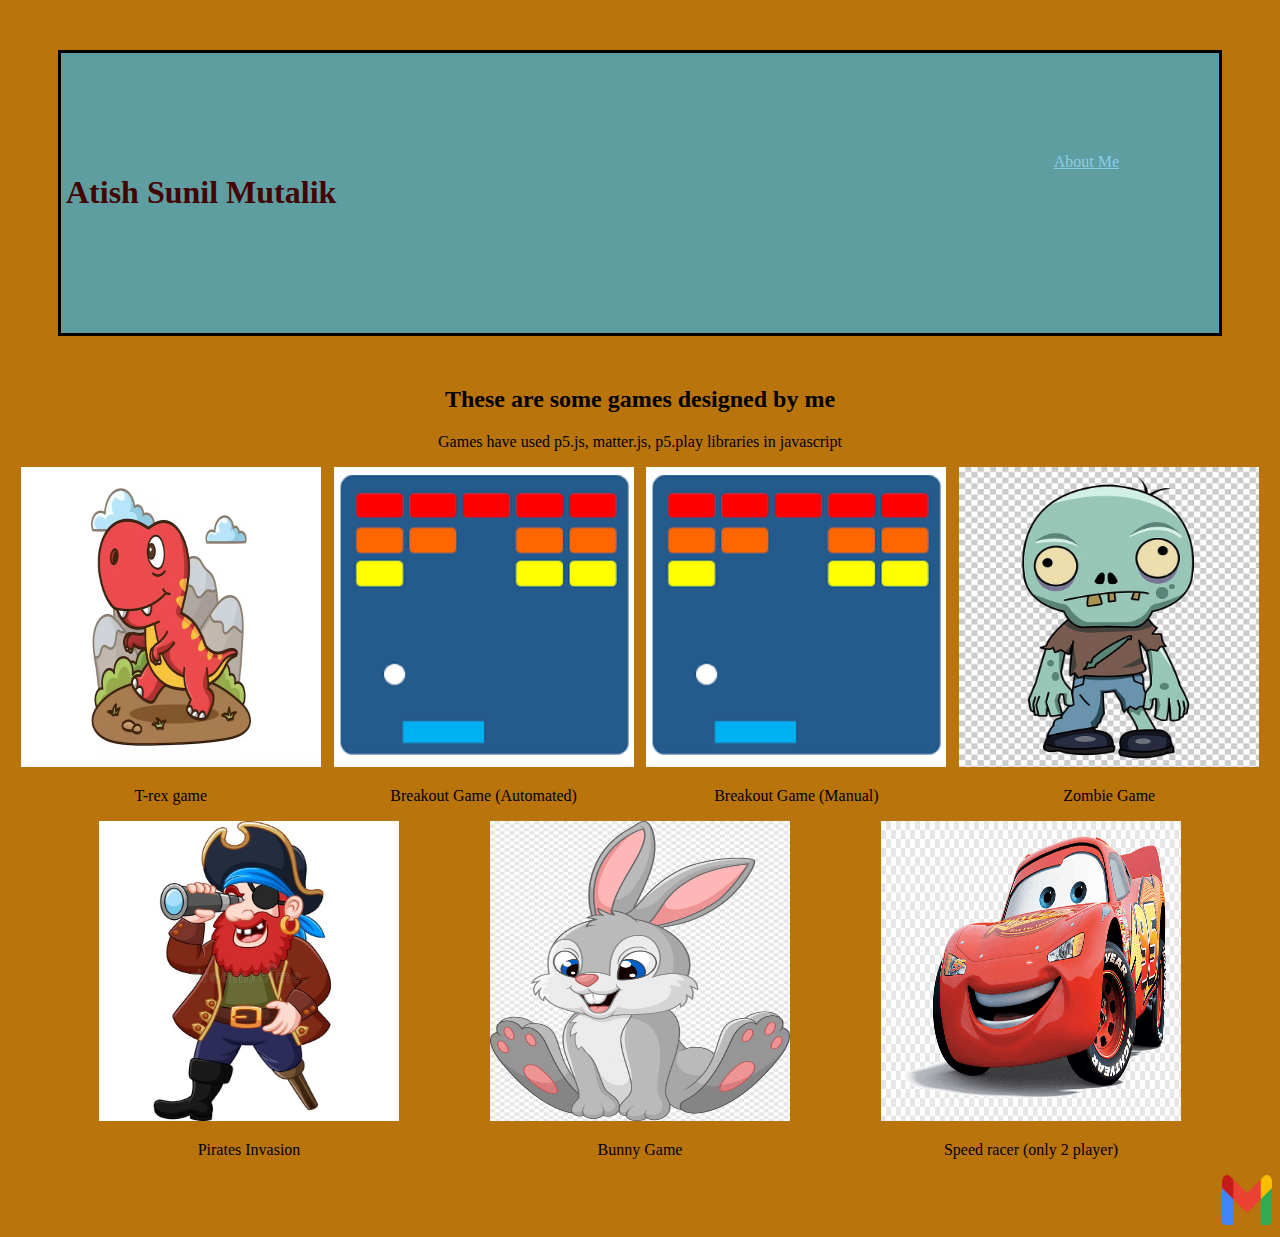
<file: index.html>
<!DOCTYPE HTML>
<html>
    <head>
        <title> My Secret Project </title>
        <link rel="stylesheet" type="text/css" href="style.css"/>
    </head>

    <body>
        <div class="header">
            <h1> Atish Sunil Mutalik</h1>
            <div class="menu">
                <a href="aboutMe.html"> About Me</a>
            </div>
        </div>
        
        <h2> These are some games designed by me</h2>
        <p> Games have used p5.js, matter.js, p5.play libraries in javascript</p>

        <div class="grid">
            <div class="item">
                <a href="https://editor.p5js.org/whitehatjr/present/ePJrHCACM"><img src="trex.avif" width=300 height=300/> </a>
                <p> T-rex game</p>
            </div>

            <div class="item">
                <a href="https://studio.code.org/projects/gamelab/gb2jursq_jKlHBTReftWFrzSJLodl_4tJFHLNez9wbo"><img src="breakOut.png" width=300 height=300/> </a>
                <p> Breakout Game (Automated)</p>
            </div>

            <div class="item">
                <a href="https://studio.code.org/projects/gamelab/7NcZys4G4kAwGe7eiwIJ5p_xEzpQbrZWPUzI2Kh_Nkk"><img src="breakOut.png" width=300 height=300/> </a>
                <p> Breakout Game (Manual)</p>
            </div>

            <div class="item">
                <a href="https://coderboy11102009.github.io/Zombie-Invasion/"><img src="zombie.jpeg" width=300 height=300/> </a>
                <p> Zombie Game </p>
            </div>

            <div class="item">
                <a href="https://coderboy11102009.github.io/Pirate-Invasion/"><img src="pirate.jpeg" width=300 height=300/> </a>
                <p> Pirates Invasion</p>
            </div>

            <div class="item">
                <a href="https://coderboy11102009.github.io/Bunny-Game/"><img src="bunny.png" width=300 height=300/> </a>
                <p> Bunny Game</p>
            </div>

            <div class="item">
                <a href="https://coderboy11102009.github.io/Car-Race/"><img src="car.png" width=300 height=300/> </a>
                <p> Speed racer (only 2 player)</p>
            </div>
        </div>

        <div class="footer">
            <a href="#"><img src="Gmail.png" width=50 height=50/></a>
        </div>
    </body>

</html>
</file>
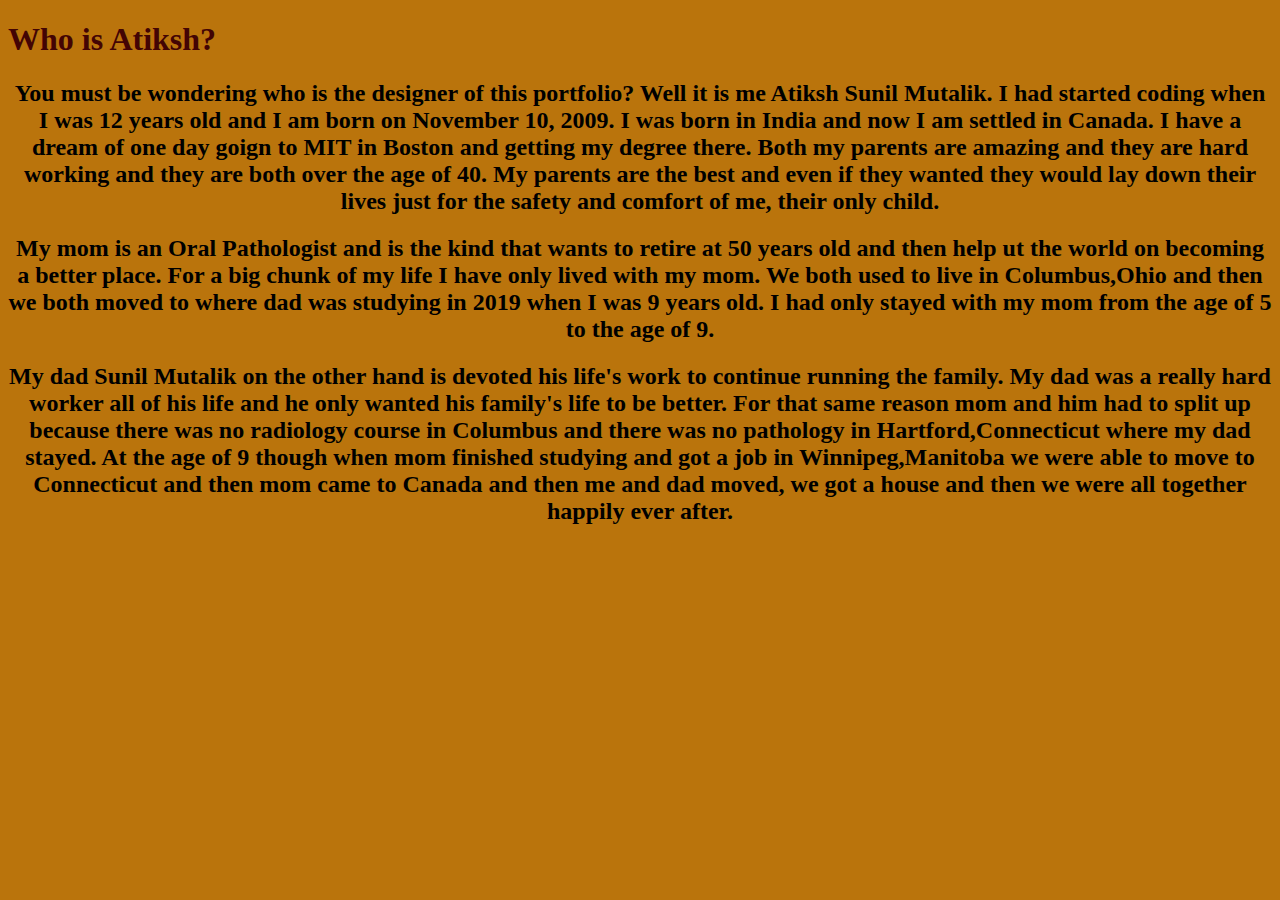
<file: aboutMe.html>
<!DOCTYPE HTML>
<html>

<head>
  <title> About Me Page</title>
  <link rel="stylesheet" type="text/css" href="style.css" />
</head>

<body>
  <h1> Who is Atiksh?</h1>
  <h2> You must be wondering who is the designer of this portfolio? Well it is me Atiksh Sunil Mutalik. I had started
    coding when I was 12 years old and I am born on November 10, 2009. I was born in India and now I am settled in
    Canada. I have a dream of one day goign to MIT in Boston and getting my degree there. Both my parents are amazing
    and they are hard working and they are both over the age of 40. My parents are the best and even if they
    wanted they would lay down their lives just for the safety and comfort of me, their only child.</h2>

  <h2>My mom is an Oral Pathologist and is the kind that wants to retire at 50 years old and then help ut the world on
    becoming
    a better place. For a big chunk of my life I have only lived with my mom. We both used to live in Columbus,Ohio and
    then we
    both moved to where dad was studying in 2019 when I was 9 years old. I had only stayed with my mom from the age of 5
    to the
    age of 9.</h2>

  <h2>My dad Sunil Mutalik on the other hand is devoted his life's work to continue running the family. My dad was a
    really hard worker all of his life and he only wanted his family's life to be better. For that same reason mom and
    him had to split up because there was no radiology course in Columbus and there was no pathology in
    Hartford,Connecticut where my dad stayed. At the age of 9 though when mom finished studying and got a job in
    Winnipeg,Manitoba we were able to move to Connecticut and then mom came to Canada and then me and dad moved, we got
    a house and then we were all together happily ever after. </h2>
</body>

</html>
</file>
<file: style.css>
h1{
    color: white;
}

.header{
    background-color:cadetblue;
    display: flex;
    justify-content:space-between;
    border:solid;
    margin:50px;
    padding:100px;
    padding-left:5px;
}

.grid{
    display: flex;
    flex-wrap: wrap;
    justify-content: space-evenly;
}

.footer{
    display: flex;
    justify-content: flex-end;
}

p,h2{
    text-align: center;
}

body{
    background-color: #ba740c;
}

a:link{
    color: skyblue;
}

a:visited{
    color: azure;
}

.item:hover img{
    opacity: 0.2;
}

.item:hover p{
    opacity: 0.2;
}

h1 {
    color:#430404
}
</file>
